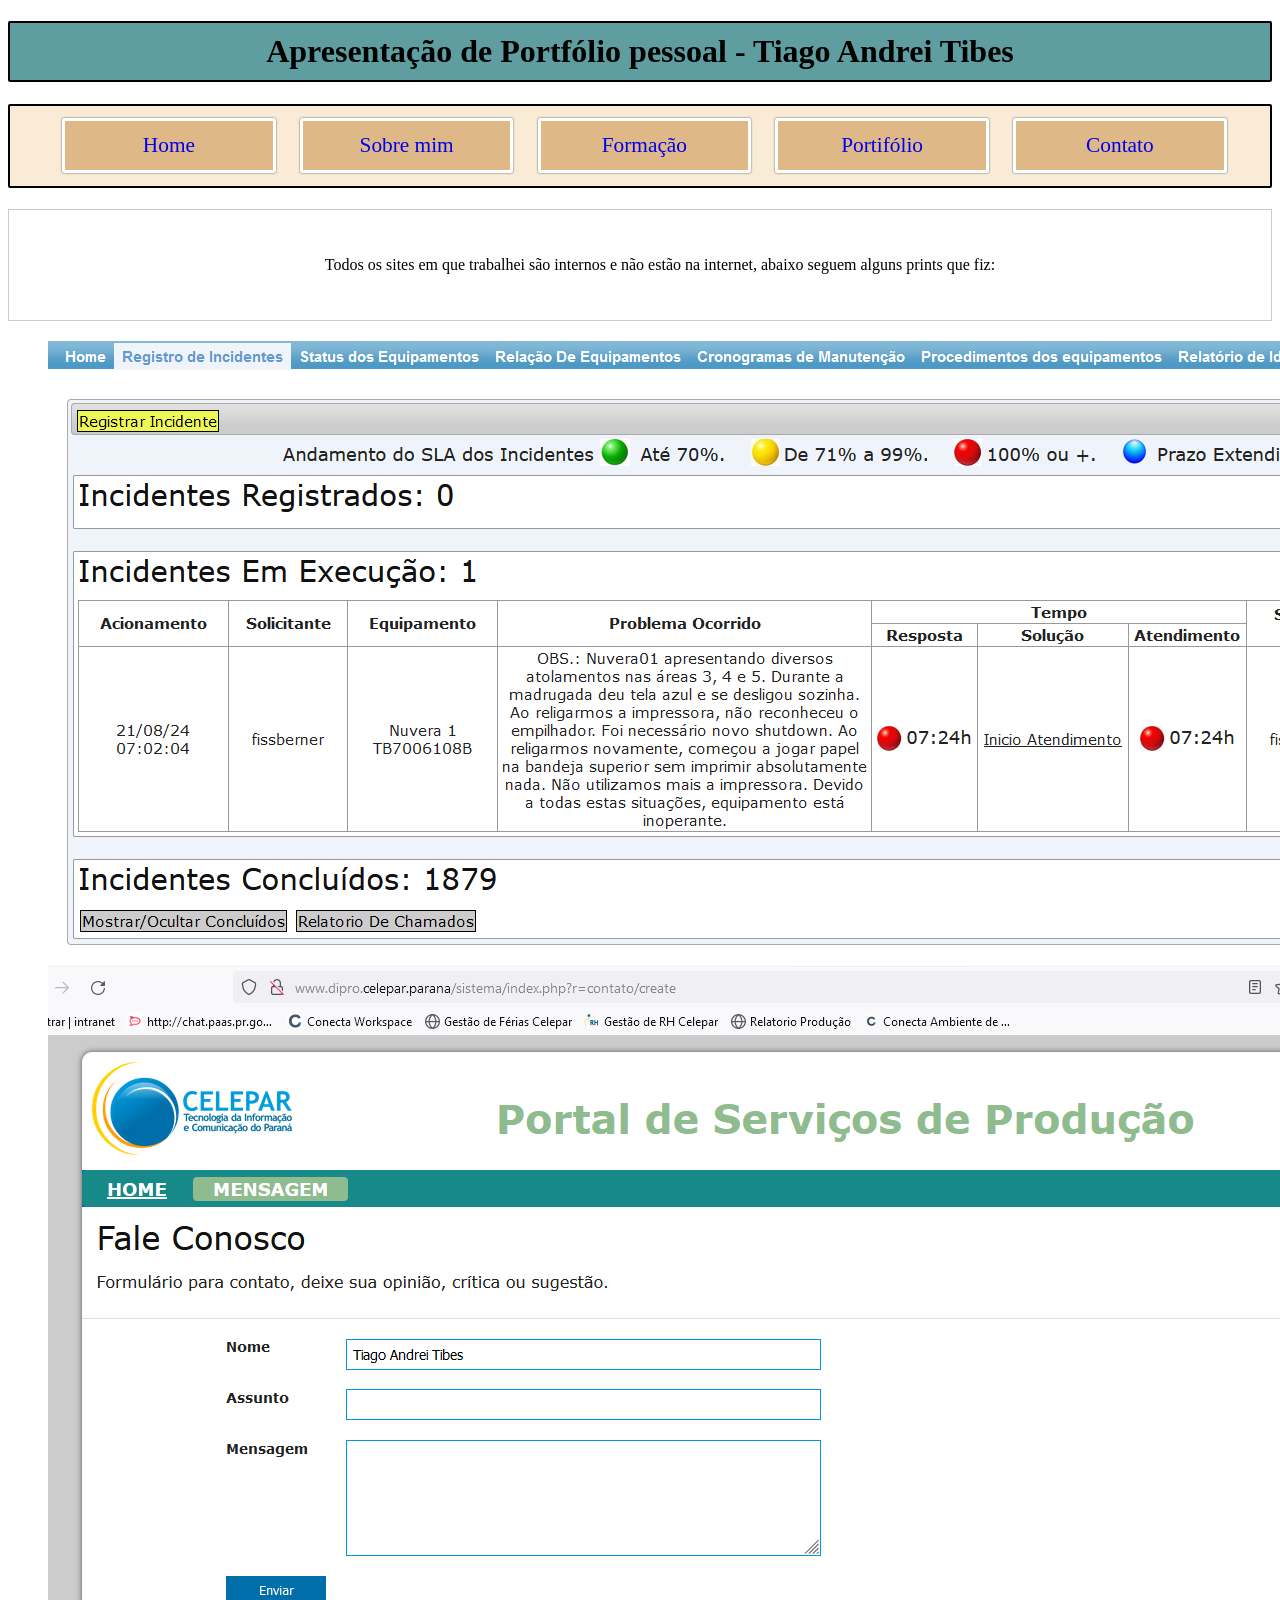
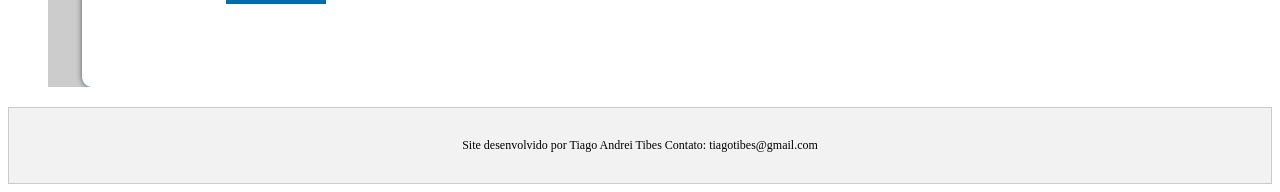
<file: portifolio.html>
<!DOCTYPE html>
<html lang="pt-br">
    <head>
        <meta charset="UTF-8">
        <link rel="stylesheet" href="estilo.css">
        <title>Portfólio Pessoal</title>
    </head>
<body>
    <h1 id="hheader">
        Apresentação de Portfólio pessoal - Tiago Andrei Tibes
    </h1>

    <ul id="menu">
        <a href="index.html"><li>Home</li></a>
        <a href="sobre.html"><li>Sobre mim</li></a>
        <a href="formacao.html"><li>Formação</li></a>
        <a href="portifolio.html"><li>Portifólio</li></a>
        <a href="contato.html"><li>Contato</li></a>
    </ul>

    <div id="portifolio">
        <ul>Todos os sites em que trabalhei são internos e não estão na internet, abaixo seguem alguns prints que fiz:<ul>
    </div>
    <ul><img src="equipamentos.png" alt="Página controle de equipamentos"></ul>
    <ul><img src="faleconosco.png" alt="Página de Fale Conosco"></ul>
    <footer>
        Site desenvolvido por Tiago Andrei Tibes
        Contato: tiagotibes@gmail.com
    </footer>    
</body>

</html>
</file>
<file: estilo.css>
#hheader{
    background-color: cadetblue;
    border: solid black 2px;
    text-align: center;
    padding: 10px;
    border-radius: 2px 2px; /* Adiciona uma leve borda arredondada no link */
}
p{
    border-radius: 2px 2px; /* Adiciona uma leve borda arredondada no link */
    background-color: burlywood;
    border: solid black 2px;
    text-align: center;
    padding: 20px;
}
#menu{
    border-radius: 2px 2px;
    background-color: antiquewhite;
    overflow: auto; /* Faz os link flutuarem, para linha horizontalmente, junto com o float:left do <li>*/
    border: solid black 2px;
    font-size: 16pt; 
}
#menu li{
    list-style-type: none; /* Retirar o marcadors de lista da tag <li>*/
    float: left; /* Faz os link flutuarem, para linha horizontalmente, junto com overflow auto*/
    width: 15%;
    background-color: burlywood;
    padding: 1%;
    margin: 1%;
    border: solid white 3px;
    text-align: center;
    border-radius: 2px 2px; /* Adiciona uma leve borda arredondada no link */
    box-shadow:  0 0 2px darkslategray; /* cria uma sombra quando passao maouse sobre o link */
}

#menu li:hover{
    box-shadow:  0 0 11px darkslategray; /* cria uma sombra quando passao maouse sobre o link */
    background-color: bisque;
}

div{
    text-align: center;
    padding: 10px;
}

#formtable  {
    width: 400px;
    margin: 0 auto;
}
  
textarea,
input {
    width: 100%;
    padding: 10px;
    margin-bottom: 15px;
    box-sizing: border-box;
    border: 1px solid #ccc;     
}
  
label {
    display: block;
    margin-bottom: 5px;
}

/*Estilização do footer*/
footer{
    background-color: #f2f2f2;
    padding: 30px;
    text-align: center;
    border: solid #ccc 1px;
    font-size: 9pt;
}
div{
    background-color: white;
    padding: 30px;
    text-align: center;
    border: solid #ccc 1px;
    margin-bottom: 20px;
}
</file>
